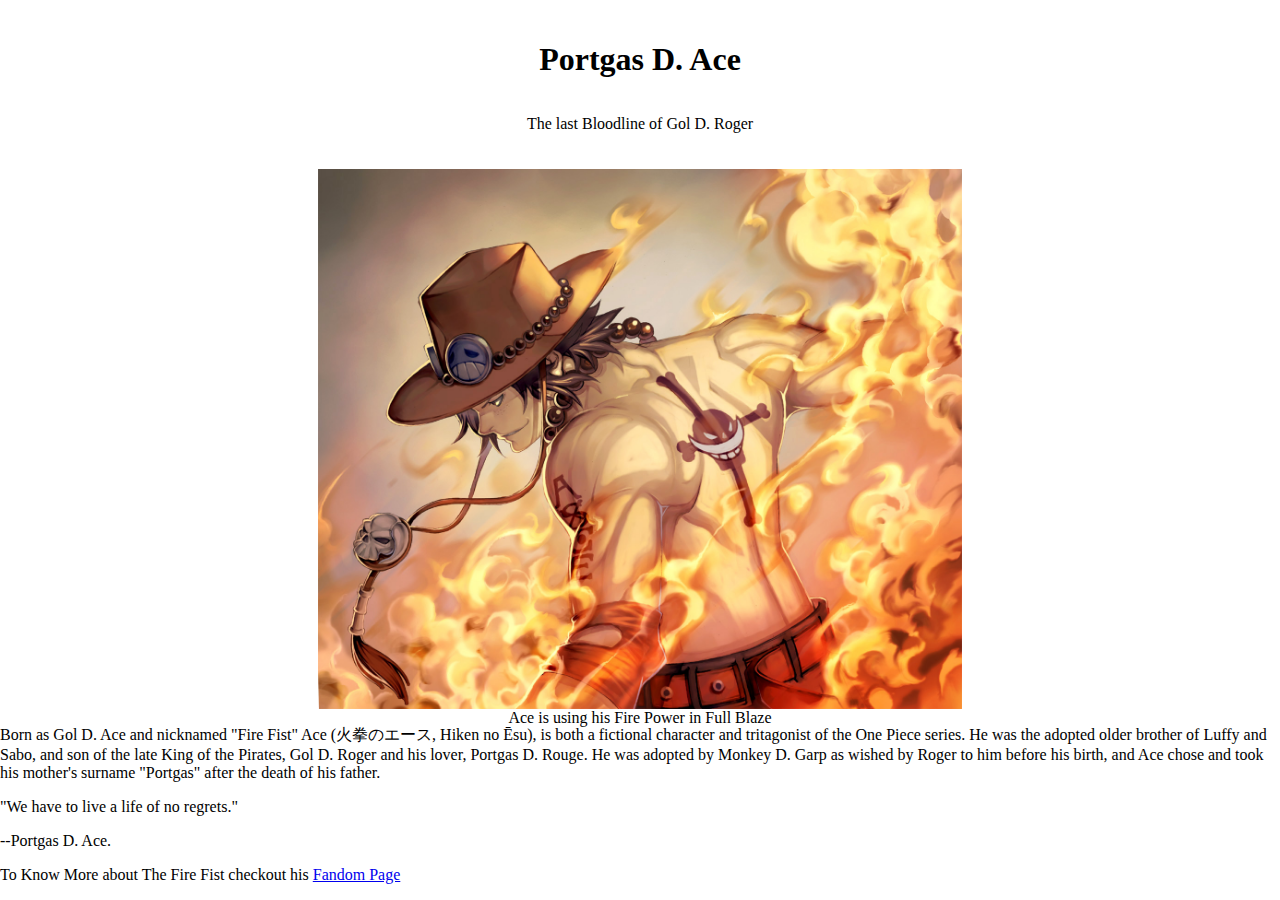
<file: index.html>
<!DOCTYPE html>
<html lang="en">
<head>
    <meta charset="UTF-8">
    <meta name="author" content="Somdeep Jana">
    <meta name="description" content="Tribute to Portgas D. Ace, son of Gol D. Roger">
    <meta name="viewport" content="width=device-width, initial-scale=1.0">
    <title>Tribute to Ace</title>

    <link rel="stylesheet" href="style.css">
    
</head>
<body>
    <main id="main">
        <div id="title">
            <h1>Portgas D. Ace</h1>
            <p>The last Bloodline of Gol D. Roger</p>
        </div>
        <div  id="img-div">
            <img id="image" src="./asset/img/AceFireBlaze.jpg" alt="Ace in Fire">
            <figcaption id="img-caption">Ace is using his Fire Power in Full Blaze</figcaption>
        </div>
        <section id="tribute-info">
            <p> Born as Gol D. Ace and nicknamed "Fire Fist" Ace (火拳のエース, Hiken no Ēsu),
                is both a fictional character and tritagonist of the One Piece series.
                He was the adopted older brother of Luffy and Sabo,
                and son of the late King of the Pirates, Gol D. Roger and his lover, Portgas D. Rouge.
                He was adopted by Monkey D. Garp as wished by Roger to him before his birth,
                and Ace chose and took his mother's surname "Portgas" after the death of his father.
            </p>
            <div>
                <p>"We have to live a life of no regrets."</p>
                <p>--Portgas D. Ace.</p>
            </div>
            <p>To Know More about The Fire Fist checkout his
                <a id="tribute-link" href="https://onepiece.fandom.com/wiki/Portgas_D._Ace" target="_blank">Fandom Page</a>
            </p>
        </section>
    </main>

    <script src="https://cdn.freecodecamp.org/testable-projects-fcc/v1/bundle.js"></script>
</body>
</html>
</file>
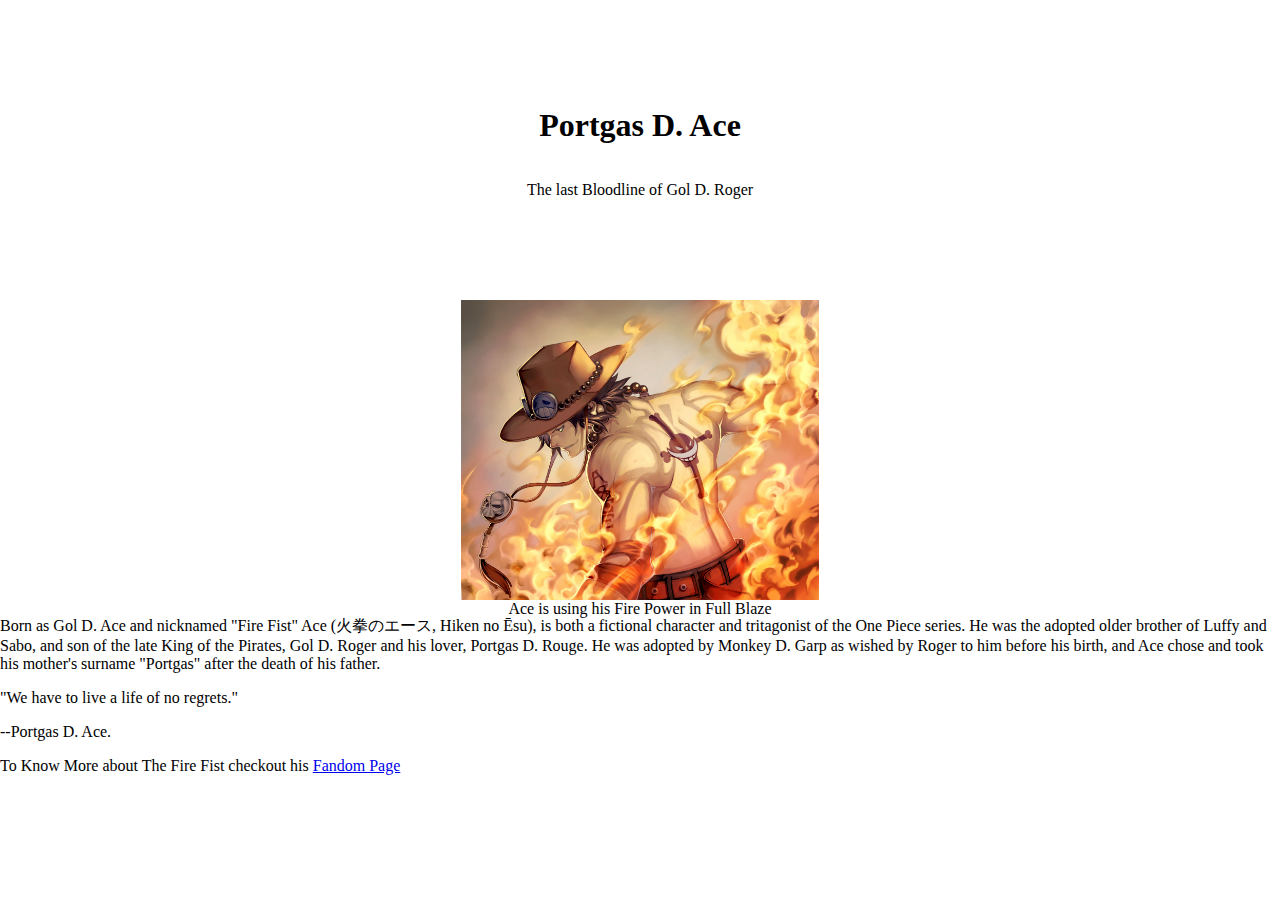
<file: AceTributePage/index.html>
<!DOCTYPE html>
<html lang="en">
<head>
    <meta charset="UTF-8">
    <meta name="author" content="Somdeep Jana">
    <meta name="description" content="Tribute to Portgas D. Ace, son of Gol D. Roger">
    <meta name="viewport" content="width=device-width, initial-scale=1.0">
    <title>Tribute to Ace</title>

    <link rel="stylesheet" href="style.css">
    
</head>
<body>
    <main id="main">
        <div id="title">
            <h1>Portgas D. Ace</h1>
            <p>The last Bloodline of Gol D. Roger</p>
        </div>
        <div  id="img-div">
            <img id="image" src="./asset/img/AceFireBlaze.jpg" alt="Ace in Fire">
            <figcaption id="img-caption">Ace is using his Fire Power in Full Blaze</figcaption>
        </div>
        <section id="tribute-info">
            <p> Born as Gol D. Ace and nicknamed "Fire Fist" Ace (火拳のエース, Hiken no Ēsu),
                is both a fictional character and tritagonist of the One Piece series.
                He was the adopted older brother of Luffy and Sabo,
                and son of the late King of the Pirates, Gol D. Roger and his lover, Portgas D. Rouge.
                He was adopted by Monkey D. Garp as wished by Roger to him before his birth,
                and Ace chose and took his mother's surname "Portgas" after the death of his father.
            </p>
            <div>
                <p>"We have to live a life of no regrets."</p>
                <p>--Portgas D. Ace.</p>
            </div>
            <p>To Know More about The Fire Fist checkout his
                <a id="tribute-link" href="https://onepiece.fandom.com/wiki/Portgas_D._Ace" target="_blank">Fandom Page</a>
            </p>
        </section>
    </main>

    <script src="https://cdn.freecodecamp.org/testable-projects-fcc/v1/bundle.js"></script>
</body>
</html>
</file>
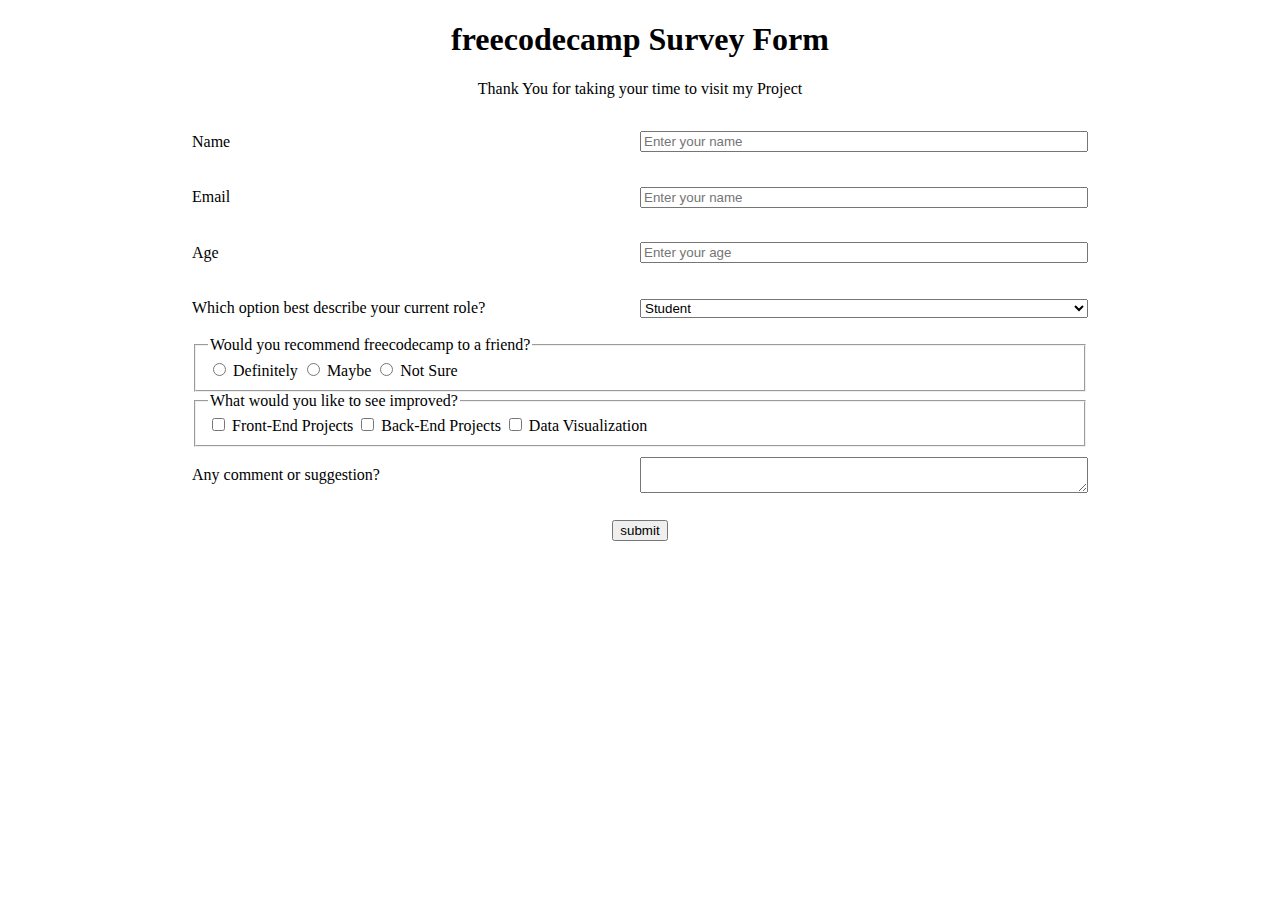
<file: SurveyForm/index.html>
<!DOCTYPE html>
<html lang="en">
<head>
    <meta charset="UTF-8">
    <meta name="viewport" content="width=device-width, initial-scale=1.0">
    <meta name="author" content="Somdeep Jana">
    <title>freecodecamp Survey</title>

    <link rel="stylesheet" href="style.css">
</head>
<body>
    <header>

    </header>
    <main>
        <div id="survey-form-heading">
            <h1 id="title">freecodecamp Survey Form</h1>
            <p id="description">Thank You for taking your time to visit my Project</p>
        </div>
    
        <form id="survey-form" action="" method="post">
            <label id="name-label" for="name">Name</label>
            <input id="name" type="text" name="name" placeholder="Enter your name" required>
    
            <label id="email-label" for="email">Email</label>
            <input id="email" type="email" name="email" placeholder="Enter your name" required>
    
            <label id="number-label" for="number">Age</label>
            <input id="number" type="number" name="age" min="0" max="100" placeholder="Enter your age">
    
            <label for="dropdown">Which option best describe your current role?</label>
            <select id="dropdown" name="currentRole">
                <option value="student">Student</option>
                <option value="fullTimeJob">Full Time Job</option>
                <option value="fullTimeLearner">Full Time Learner</option>
                <option value="preferNoToSay">Prefer Not To Say</option>
                <option value="other">Other</option>
            </select>
    
            <fieldset id="recomendation">
                <legend>Would you recommend freecodecamp to a friend?</legend>
    
                <input id="recommend-definitely" type="radio" name="recommend" value="definitely">
                <label for="recommend-definitely">Definitely</label>
    
                <input id="recommend-maybe" type="radio" name="recommend" value="maybe">
                <label for="recommend-maybe">Maybe</label>
    
                <input id="recommend-notSure" type="radio" name="recommend" value="notSure">
                <label for="recommend-notSure">Not Sure</label>
            </fieldset>
    
            <fieldset id="improve">
                <legend>What would you like to see improved?</legend>
    
                <input id="improve-frontEndProjects" type="checkbox" name="improve" value="FrontEndProjects">
                <label for="improve-frontEndProjects">Front-End Projects</label>
    
                <input id="improve-backEndProjects" type="checkbox" name="improve" value="BackEndProjects">
                <label for="improve-backEndProjects">Back-End Projects</label>
    
                <input id="improve-dataVisualization" type="checkbox" name="improve" value="DataVisualization">
                <label for="improve-dataVisualization">Data Visualization</label>
            </fieldset>
    
            <label for="suggestion">Any comment or suggestion?</label>
            <textarea id="suggestion" name="suggestion" cols="30" rows="auto"></textarea>
    
            <input id="submit" type="submit" value="submit">
        </form>
    </main>
</body>
<script src="https://cdn.freecodecamp.org/testable-projects-fcc/v1/bundle.js"></script>
</html>
</file>
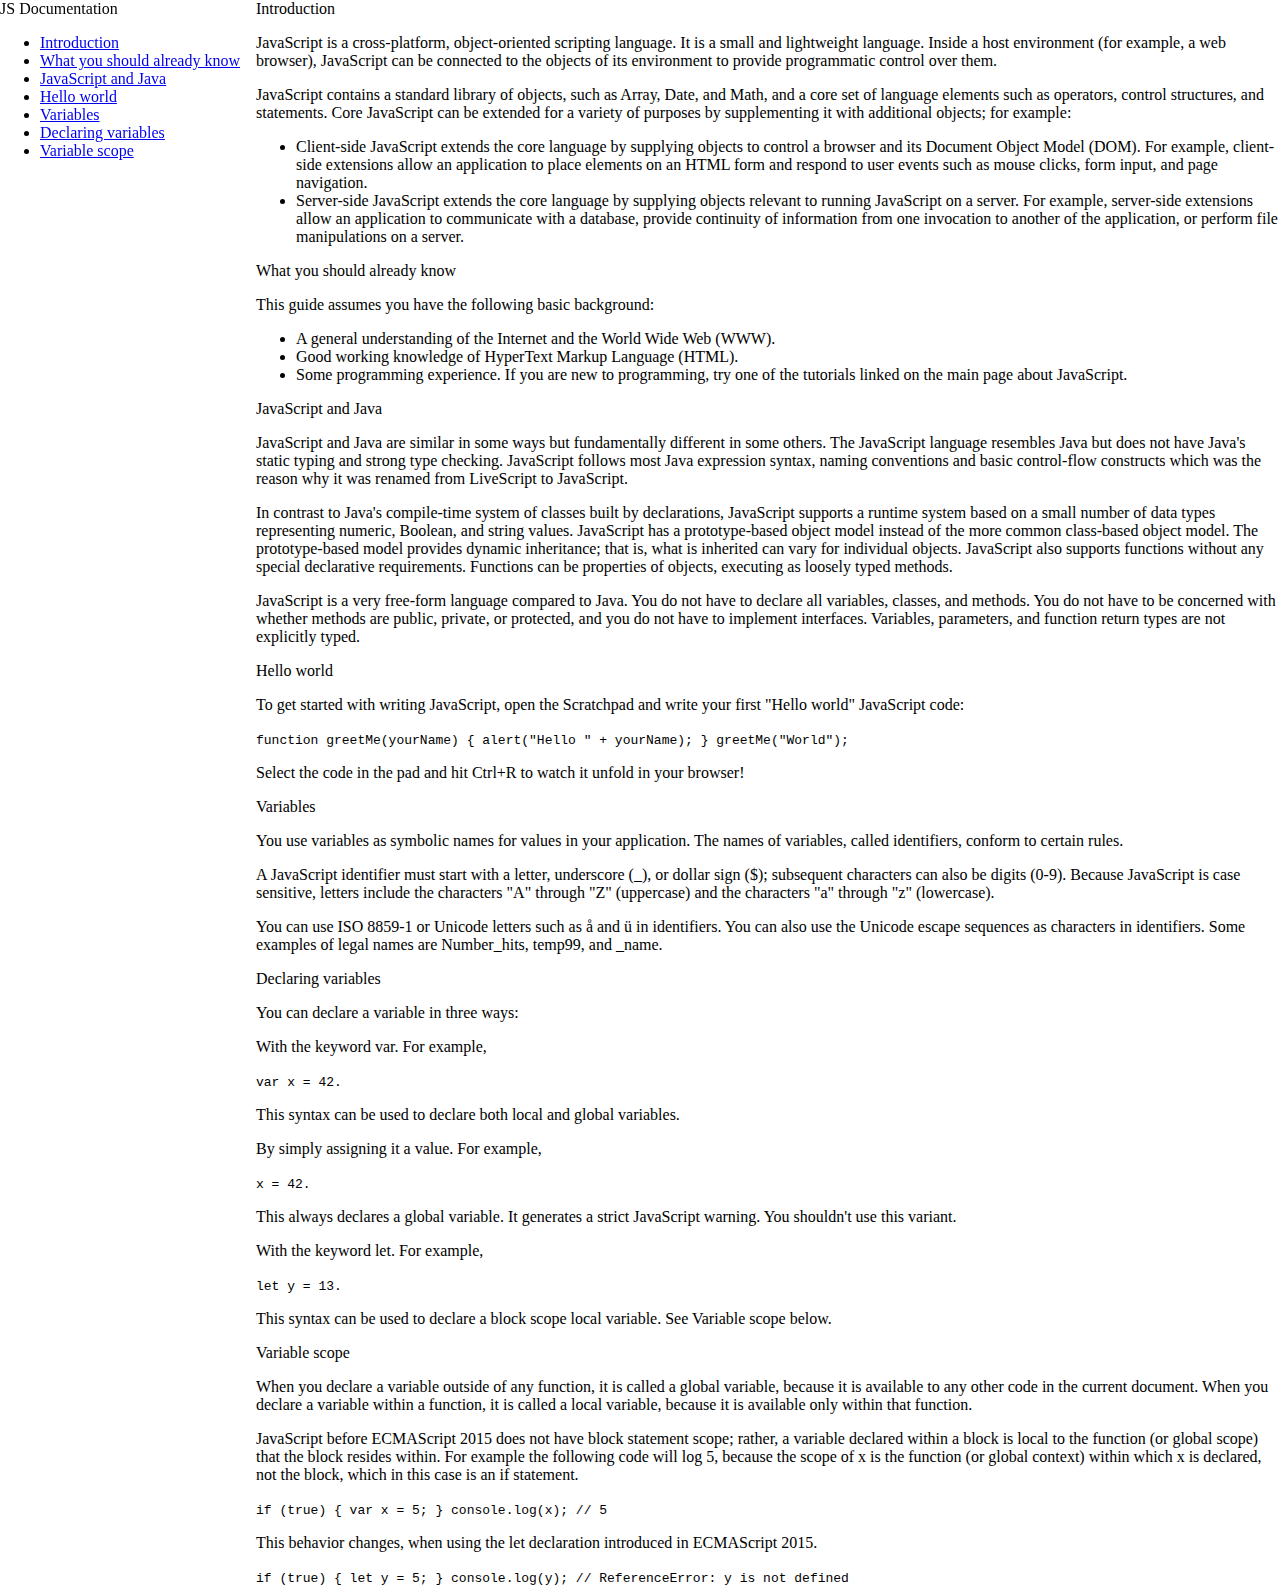
<file: TechnicalDocumentation/index.html>
<!DOCTYPE html>
<html lang="en">
<head>
    <meta charset="UTF-8">
    <meta name="viewport" content="width=device-width, initial-scale=1.0">
    <meta name="auuthon" content="Somdeep Jana">
    <title>Technical Documentation</title>

    <link rel="stylesheet" href="style.css">

    <style>
        @media (min-width: 470px){
            body {
                display: grid;
                grid-template-columns: 1fr 4fr;
                grid-template-rows: 1fr;
                
            }
            #navbar {
                position: sticky;
                height: 100vh;
                top: 0;
                left: 0;
            }
        }
    </style>
</head>
<body>
    <nav id="navbar">
        <header>JS Documentation</header>
        <ul>
            <li><a class="nav-link" href="#Introduction">Introduction</a></li>
            <li><a class="nav-link" href="#What_you_should_already_know">What you should already know</a></li>
            <li><a class="nav-link" href="#JavaScript_and_Java">JavaScript and Java</a></li>
            <li><a class="nav-link" href="#Hello_world">Hello world</a></li>
            <li><a class="nav-link" href="#Variables">Variables</a></li>
            <li><a class="nav-link" href="#Declaring_variables">Declaring variables</a></li>
            <li><a class="nav-link" href="#Variable_scope">Variable scope</a></li>
        </ul>
    </nav>
    
    <main id="main-doc">
        <section id="Introduction" class="main-section">
            <header>Introduction</header>
            <p>JavaScript is a cross-platform, object-oriented scripting language. It is a small and lightweight language. Inside a host environment (for example, a web browser), JavaScript can be connected to the objects of its environment to provide programmatic control over them.</p>
            <p>JavaScript contains a standard library of objects, such as Array, Date, and Math, and a core set of language elements such as operators, control structures, and statements. Core JavaScript can be extended for a variety of purposes by supplementing it with additional objects; for example:</p>
            <ul>
                <li>Client-side JavaScript extends the core language by supplying objects to control a browser and its Document Object Model (DOM). For example, client-side extensions allow an application to place elements on an HTML form and respond to user events such as mouse clicks, form input, and page navigation.</li>
                <li>Server-side JavaScript extends the core language by supplying objects relevant to running JavaScript on a server. For example, server-side extensions allow an application to communicate with a database, provide continuity of information from one invocation to another of the application, or perform file manipulations on a server.</li>
            </ul>
        </section>

        <section id="What_you_should_already_know" class="main-section">
            <header>What you should already know</header>
            <p>This guide assumes you have the following basic background:</p>
            <ul>
                <li>A general understanding of the Internet and the World Wide Web (WWW).</li>
                <li>Good working knowledge of HyperText Markup Language (HTML).</li>
                <li>Some programming experience. If you are new to programming, try one of the tutorials linked on the main page about JavaScript.</li>
            </ul>
        </section>

        <section id="JavaScript_and_Java" class="main-section">
            <header>JavaScript and Java</header>
            <p>JavaScript and Java are similar in some ways but fundamentally different in some others. The JavaScript language resembles Java but does not have Java's static typing and strong type checking. JavaScript follows most Java expression syntax, naming conventions and basic control-flow constructs which was the reason why it was renamed from LiveScript to JavaScript.</p>
            <p>In contrast to Java's compile-time system of classes built by declarations, JavaScript supports a runtime system based on a small number of data types representing numeric, Boolean, and string values. JavaScript has a prototype-based object model instead of the more common class-based object model. The prototype-based model provides dynamic inheritance; that is, what is inherited can vary for individual objects. JavaScript also supports functions without any special declarative requirements. Functions can be properties of objects, executing as loosely typed methods.</p>
            <p>JavaScript is a very free-form language compared to Java. You do not have to declare all variables, classes, and methods. You do not have to be concerned with whether methods are public, private, or protected, and you do not have to implement interfaces. Variables, parameters, and function return types are not explicitly typed.</p>
        </section>

        <section id="Hello_world" class="main-section">
            <header>Hello world</header>
            <p>To get started with writing JavaScript, open the Scratchpad and write your first "Hello world" JavaScript code:</p>
            <code>
                function greetMe(yourName) { alert("Hello " + yourName); }
                greetMe("World");
            </code>
            <p>Select the code in the pad and hit Ctrl+R to watch it unfold in your browser!</p>
        </section>

        <section id="Variables" class="main-section">
            <header>Variables</header>
            <p>You use variables as symbolic names for values in your application. The names of variables, called identifiers, conform to certain rules.</p>
            <p>A JavaScript identifier must start with a letter, underscore (_), or dollar sign ($); subsequent characters can also be digits (0-9). Because JavaScript is case sensitive, letters include the characters "A" through "Z" (uppercase) and the characters "a" through "z" (lowercase).</p>
            <p>You can use ISO 8859-1 or Unicode letters such as å and ü in identifiers. You can also use the Unicode escape sequences as characters in identifiers. Some examples of legal names are Number_hits, temp99, and _name.</p>
        </section>

        <section id="Declaring_variables" class="main-section">
            <header>Declaring variables</header>
            <p>You can declare a variable in three ways:</p>
            <p>With the keyword var. For example,</p>
            <code>
                var x = 42.
            </code>
            <p>This syntax can be used to declare both local and global variables.</p>
            <p>By simply assigning it a value. For example,</p>
            <code>
                x = 42.
            </code>
            <p>This always declares a global variable. It generates a strict JavaScript warning. You shouldn't use this variant.</p>
            <p>With the keyword let. For example,</p>
            <code>
                let y = 13.
            </code>
            <p>This syntax can be used to declare a block scope local variable. See Variable scope below.</p>
        </section>

        <section id="Variable_scope" class="main-section">
            <header>Variable scope</header>
            <p>When you declare a variable outside of any function, it is called a global variable, because it is available to any other code in the current document. When you declare a variable within a function, it is called a local variable, because it is available only within that function.</p>
            <p>JavaScript before ECMAScript 2015 does not have block statement scope; rather, a variable declared within a block is local to the function (or global scope) that the block resides within. For example the following code will log 5, because the scope of x is the function (or global context) within which x is declared, not the block, which in this case is an if statement.</p>
            <code>
                if (true) { var x = 5; } console.log(x); // 5
            </code>
            <p>This behavior changes, when using the let declaration introduced in ECMAScript 2015.</p>
            <code>
                if (true) { let y = 5; } console.log(y); // ReferenceError: y is not
                defined
            </code>
        </section>
    </main>
    <script src="https://cdn.freecodecamp.org/testable-projects-fcc/v1/bundle.js"></script>
</body>
</html>
</file>
<file: style.css>
body{
    margin: 0;
    padding: 0;
    border: 0;
    width: 100vw;
    height: 100vh;
}
#main {
    display: grid;
    grid-template-columns: 1fr;
    grid-template-rows: repeat(3, 1fr);
    height: 100%;
}
#title{
    text-align: center;
    display: flex;
    flex-flow: column;
    justify-content: center;
}
#img-div{
    display: flex;
    flex-flow: column;
    justify-content: space-evenly;
    align-items: center;
    height: 60vh;
}
#image {
    object-fit: scale-down;
    max-width: 100%;
    max-height: 100%;
}
</file>
<file: AceTributePage/style.css>
body{
    margin: 0;
    padding: 0;
    border: 0;
    width: 100vw;
    height: 100vh;
}
#main {
    display: grid;
    grid-template-columns: 1fr;
    grid-template-rows: repeat(3, 1fr);
    height: 100%;
}
#title{
    text-align: center;
    display: flex;
    flex-flow: column;
    justify-content: center;
}
#img-div{
    display: flex;
    flex-flow: column;
    justify-content: space-evenly;
    align-items: center;
    /* height: 60vh; */
    min-height: 0;
}
#image {
    object-fit: scale-down;
    max-width: 100%;
    max-height: 100%;
}
</file>
<file: SurveyForm/style.css>
body{
    box-sizing: border-box;
    margin: 0;
    padding: 0;
    border: 0;


    display: flex;
    flex-direction: column;
    align-items: center;
}

main {
    width: 70%;
}

#survey-form-heading {
    text-align: center;
}

#survey-form {
    display: grid;
    grid-template-columns: 1fr 1fr;
    grid-template-rows: repeat(8, 1fr);
    align-items: center;

    grid-template-areas: 
        "name-lable name-input"
        "email-lable email-input"
        "number-lable number-input"
        "dropdown-lable dropdown-input"
        "recomendation recomendation"
        "improvement improvement"
        "suggesition-label suggesition-textarea"
        "submit submit";
}

#recomendation {
    grid-area: recomendation;
}

#improve {
    grid-area: improvement;
}

#submit {
    grid-area: submit;
    justify-self: center;
}
</file>
<file: TechnicalDocumentation/style.css>
body {
    margin: 0%;
    padding: 0%;
    border: 0px;
}
</file>
